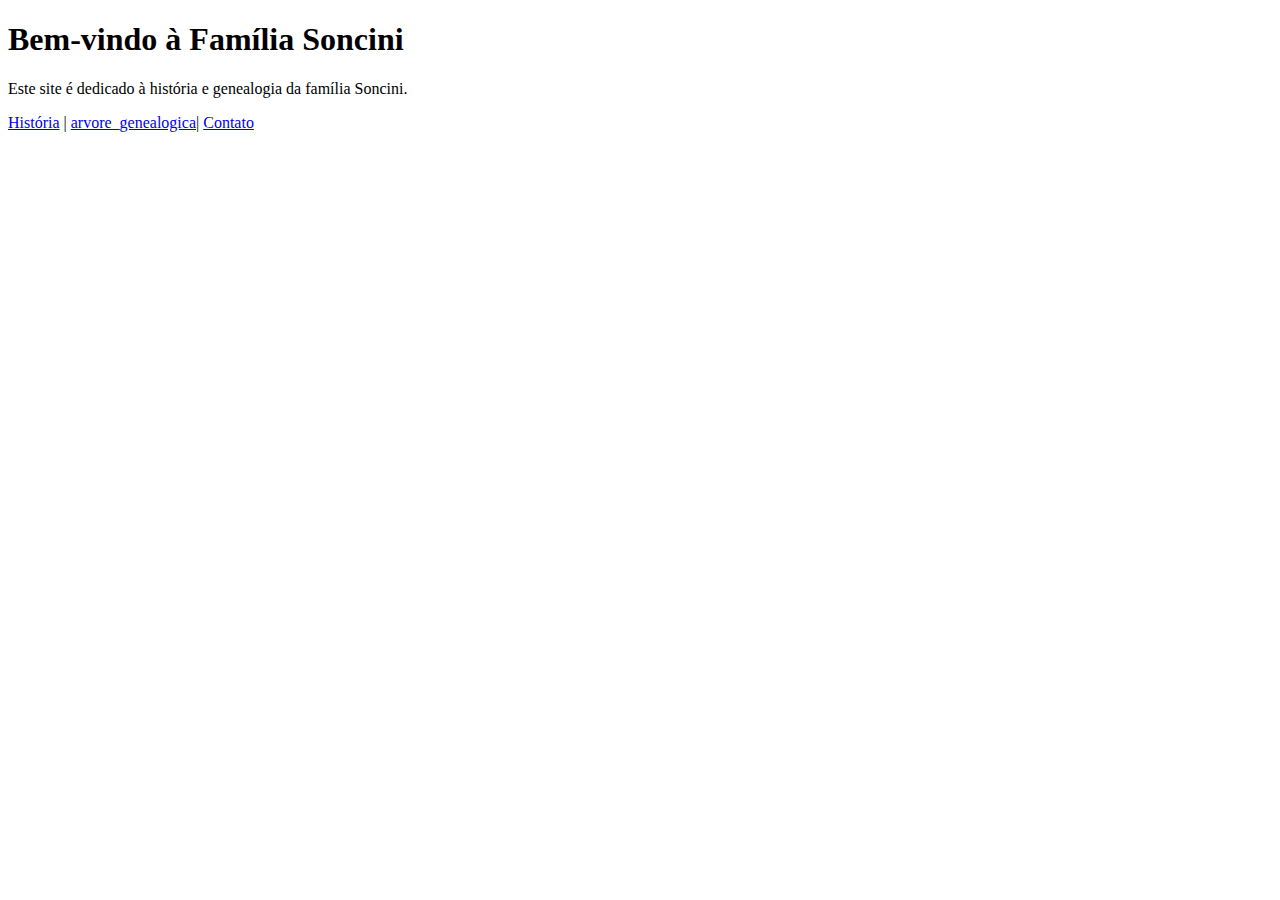
<file: inicio.html>
<!DOCTYPE html>
<html lang="pt-br">
<head>
    <meta charset="UTF-8">
    <meta name="viewport" content="width=device-width, initial-scale=1.0">
    <title>Início - Família Soncini</title>
</head>
<body>
    <h1>Bem-vindo à Família Soncini</h1>
    <p>Este site é dedicado à história e genealogia da família Soncini.</p>
    <nav>
        <a href="/historia">História</a> |
        <a href="/arvore_genealogica">arvore_genealogica</a>|
        <a href="/contato">Contato</a>
    </nav>
</body>
</html>
</file>
